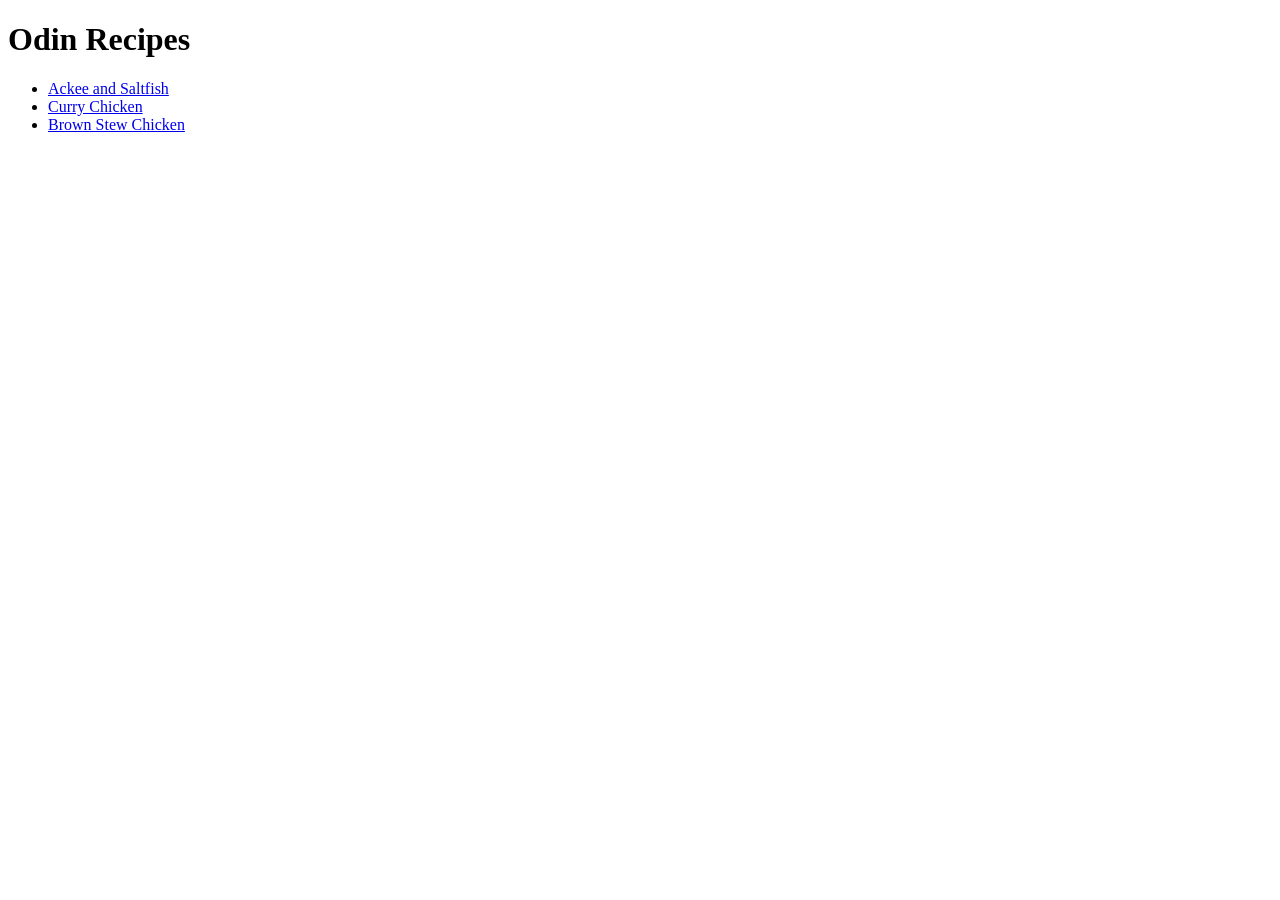
<file: index.html>
<!DOCTYPE html>
<html lang="en">
<head>
    <meta charset="UTF-8">
    <meta name="viewport" content="width=device-width, initial-scale=1.0">
    <title>Odin Recipes</title>
</head>
<body>
  <h1>Odin Recipes</h1>
    <ul>
        <li><a href="recipes/ackee-and-saltfish.html">Ackee and Saltfish</a></li>
        <li><a href="recipes/curry-chicken.html">Curry Chicken</a></li>
        <li><a href="recipes/brown-stew-chicken.html">Brown Stew Chicken</a></li>
    </ul>
</body>
</html>
</file>
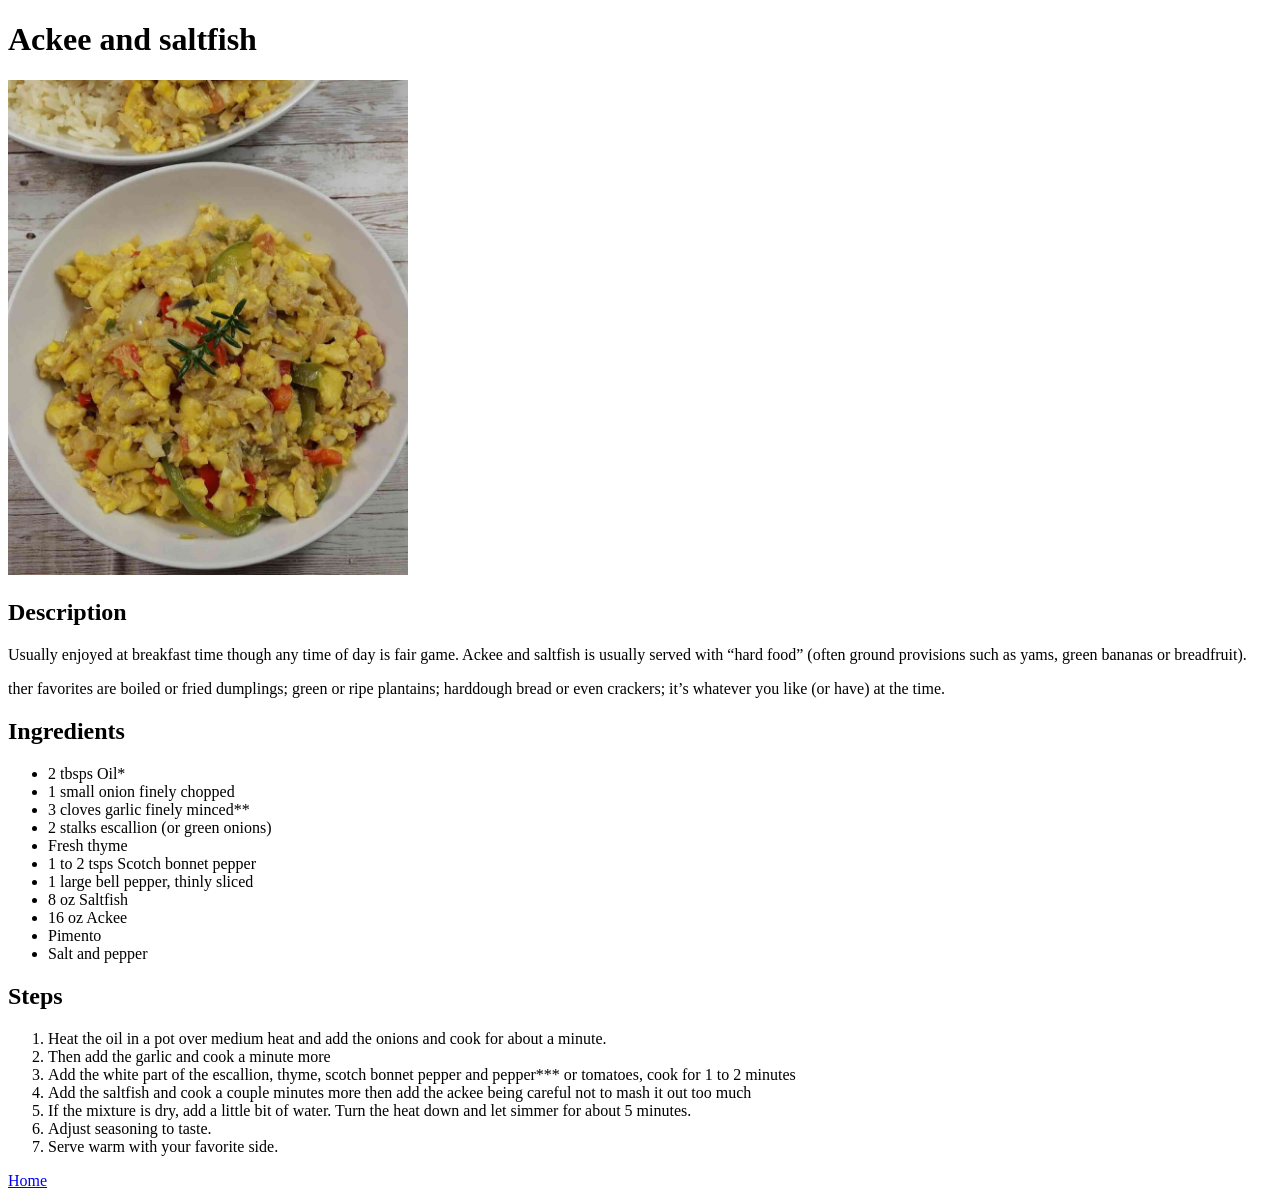
<file: recipes/ackee-and-saltfish.html>
<!DOCTYPE html>
<html lang="en">
<head>
    <meta charset="UTF-8">
    <meta name="viewport" content="width=device-width, initial-scale=1.0">
    <title>Ackee and Saltfish</title>
</head>
<body>
    <h1>Ackee and saltfish</h1>
    <img src="../images/ackee-and-saltfish.jpg" width="400px" alt="Jamaican ackee and saltfish">
    
    <h2>Description</h2>
    <p>Usually enjoyed at breakfast time though any time of day is fair game. Ackee and saltfish is usually served with “hard food” (often ground provisions such as yams, green bananas or breadfruit).</p>
    <p>ther favorites are boiled or fried dumplings; green or ripe plantains; harddough bread or even crackers; it’s whatever you like (or have) at the time.</p>
    <h2>Ingredients</h2>
    <ul>
        <li>2 tbsps Oil*</li>
        <li>1 small onion finely chopped</li>
        <li>3 cloves garlic finely minced**</li>
        <li>2 stalks escallion (or green onions)</li>
        <li>Fresh thyme </li>
        <li>1 to 2 tsps Scotch bonnet pepper </li>
        <li>1 large bell pepper, thinly sliced </li>
        <li>8 oz Saltfish</li>
        <li>16 oz Ackee</li>
        <li>Pimento</li>
        <li>Salt and pepper</li>
    </ul>
    <h2>Steps</h2>
    <ol>
        <li>Heat the oil in a pot over medium heat and add the onions and cook for about a minute.</li>
        <li>Then add the garlic and cook a minute more</li>
        <li>Add the white part of the escallion, thyme, scotch bonnet pepper and pepper*** or tomatoes, cook for 1 to 2 minutes</li>
        <li>Add the saltfish and cook a couple minutes more then add the ackee being careful not to mash it out too much</li>
        <li>If the mixture is dry, add a little bit of water. Turn the heat down and let simmer for about 5 minutes.</li>
        <li>Adjust seasoning to taste.</li>
        <li>Serve warm with your favorite side.</li>
    </ol>
    <a href="../index.html">Home</a>
</body>
</html>
</file>
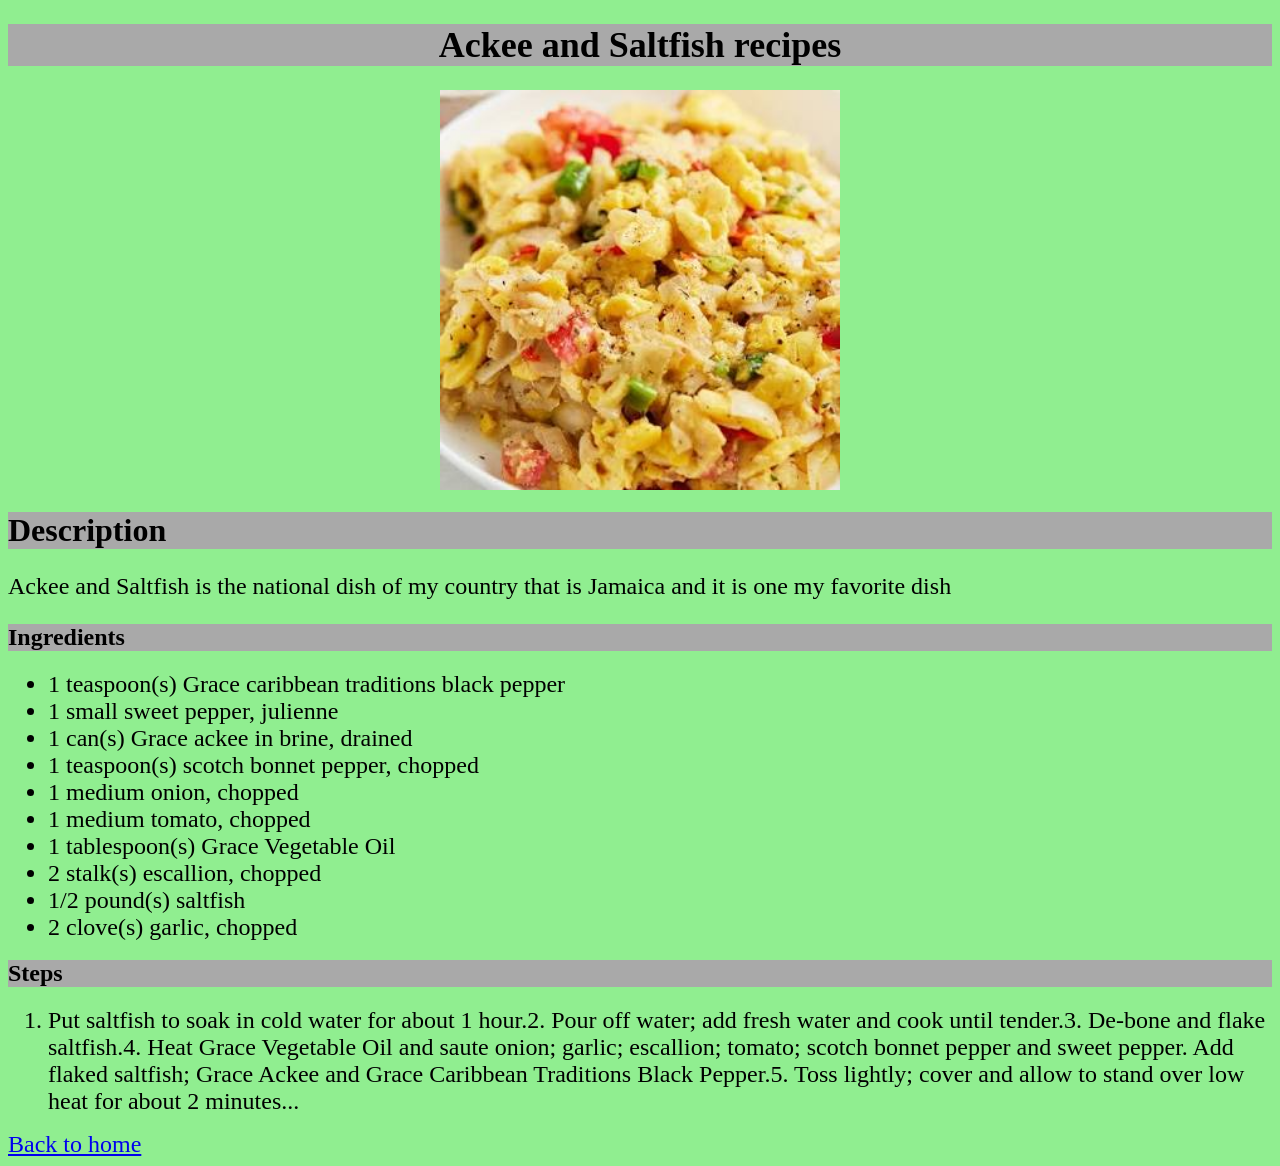
<file: recipes/ackee_and_saltfish.html>
<!DOCTYPE html>
<html lang="en">
<head>
    <meta charset="UTF-8">
    <meta name="viewport" content="device-width, initial-scale=1.0">
    <title>Ackee and Saltfish</title>
    <link rel="stylesheet" href="../css/recipes.css"> 
</head>
<body>
    <h1 class="heading">Ackee and Saltfish recipes</h1>
    <img src="../images/ackee-and-saltfish.jpeg" alt="Ackee and Saltfish">
    <h1>Description</h1>
    <p>Ackee and Saltfish is the national dish of my country that is Jamaica and it is one my favorite dish </p>
    <h2>Ingredients</h2>
    <ul>
        <li>1 teaspoon(s) Grace caribbean traditions black pepper</li>
        <li>1 small sweet pepper, julienne</li>
        <li>1 can(s) Grace ackee in brine, drained</li>
        <li>1 teaspoon(s) scotch bonnet pepper, chopped</li>
        <li>1 medium onion, chopped</li>
        <li>1 medium tomato, chopped</li>
        <li>1 tablespoon(s) Grace Vegetable Oil</li>
        <li>2 stalk(s) escallion, chopped</li>
        <li>1/2 pound(s) saltfish</li>
        <li>2 clove(s) garlic, chopped</li>
    </ul>
    <h2>Steps</h2>
    <ol>
        <li>Put saltfish to soak in cold water for about 1 hour.2. Pour off water; add fresh water and cook until tender.3. De-bone and flake saltfish.4. Heat Grace Vegetable Oil and saute onion; garlic; escallion; tomato; scotch bonnet pepper and sweet pepper. Add flaked saltfish; Grace Ackee and Grace Caribbean Traditions Black Pepper.5. Toss lightly; cover and allow to stand over low heat for about 2 minutes...</li>

    </ol>
    <a href="../index.html">Back to home</a>
</body>
</html>
</file>
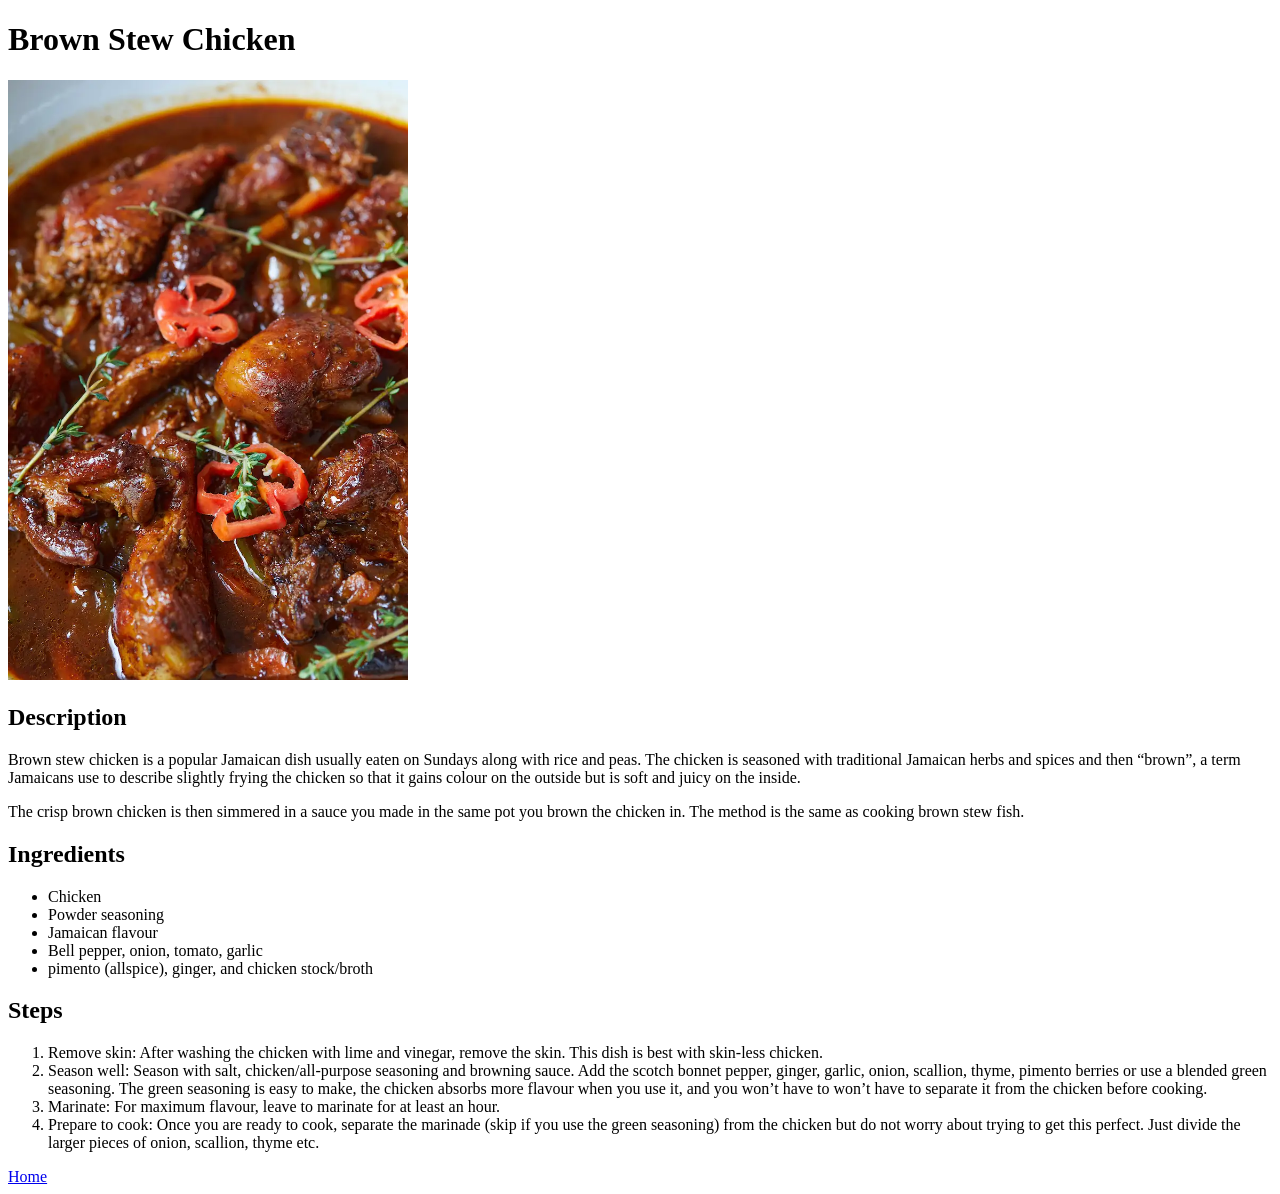
<file: recipes/brown-stew-chicken.html>
<!DOCTYPE html>
<html lang="en">
<head>
    <meta charset="UTF-8">
    <meta name="viewport" content="width=device-width, initial-scale=1.0">
    <title>Brown Stew Chicken</title>
</head>
<body>
    <h1>Brown Stew Chicken</h1>
        <img src="../images/brown-stew-chicken.jpg" width="400px" alt="Jamaican brown stew chicken">
    <h2>Description</h2>
        <p>Brown stew chicken is a popular Jamaican dish usually eaten on Sundays along with rice and peas. The chicken is seasoned with traditional Jamaican herbs and spices and then “brown”, a term Jamaicans use to describe slightly frying the chicken so that it gains colour on the outside but is soft and juicy on the inside.</p>
        <p>The crisp brown chicken is then simmered in a sauce you made in the same pot you brown the chicken in. The method is the same as cooking brown stew fish.</p>
    <h2>Ingredients</h2>
        <ul>
            <li>Chicken</li>
            <li>Powder seasoning</li>
            <li>Jamaican flavour</li>
            <li>Bell pepper, onion, tomato, garlic</li>
            <li>pimento (allspice), ginger, and chicken stock/broth</li>
        </ul>
    <h2>Steps</h2>
        <ol>
            <li>Remove skin: After washing the chicken with lime and vinegar, remove the skin. This dish is best with skin-less chicken.</li>
            <li>Season well: Season with salt, chicken/all-purpose seasoning and browning sauce. Add the scotch bonnet pepper, ginger, garlic, onion, scallion, thyme, pimento berries or use a blended green seasoning. The green seasoning is easy to make, the chicken absorbs more flavour when you use it, and you won’t have to won’t have to separate it from the chicken before cooking.</li>
            <li>Marinate: For maximum flavour, leave to marinate for at least an hour.</li>
            <li>Prepare to cook: Once you are ready to cook, separate the marinade (skip if you use the green seasoning) from the chicken but do not worry about trying to get this perfect. Just divide the larger pieces of onion, scallion, thyme etc.</li>
        </ol>
    <a href="../index.html">Home</a>    
</body>
</html>
</file>
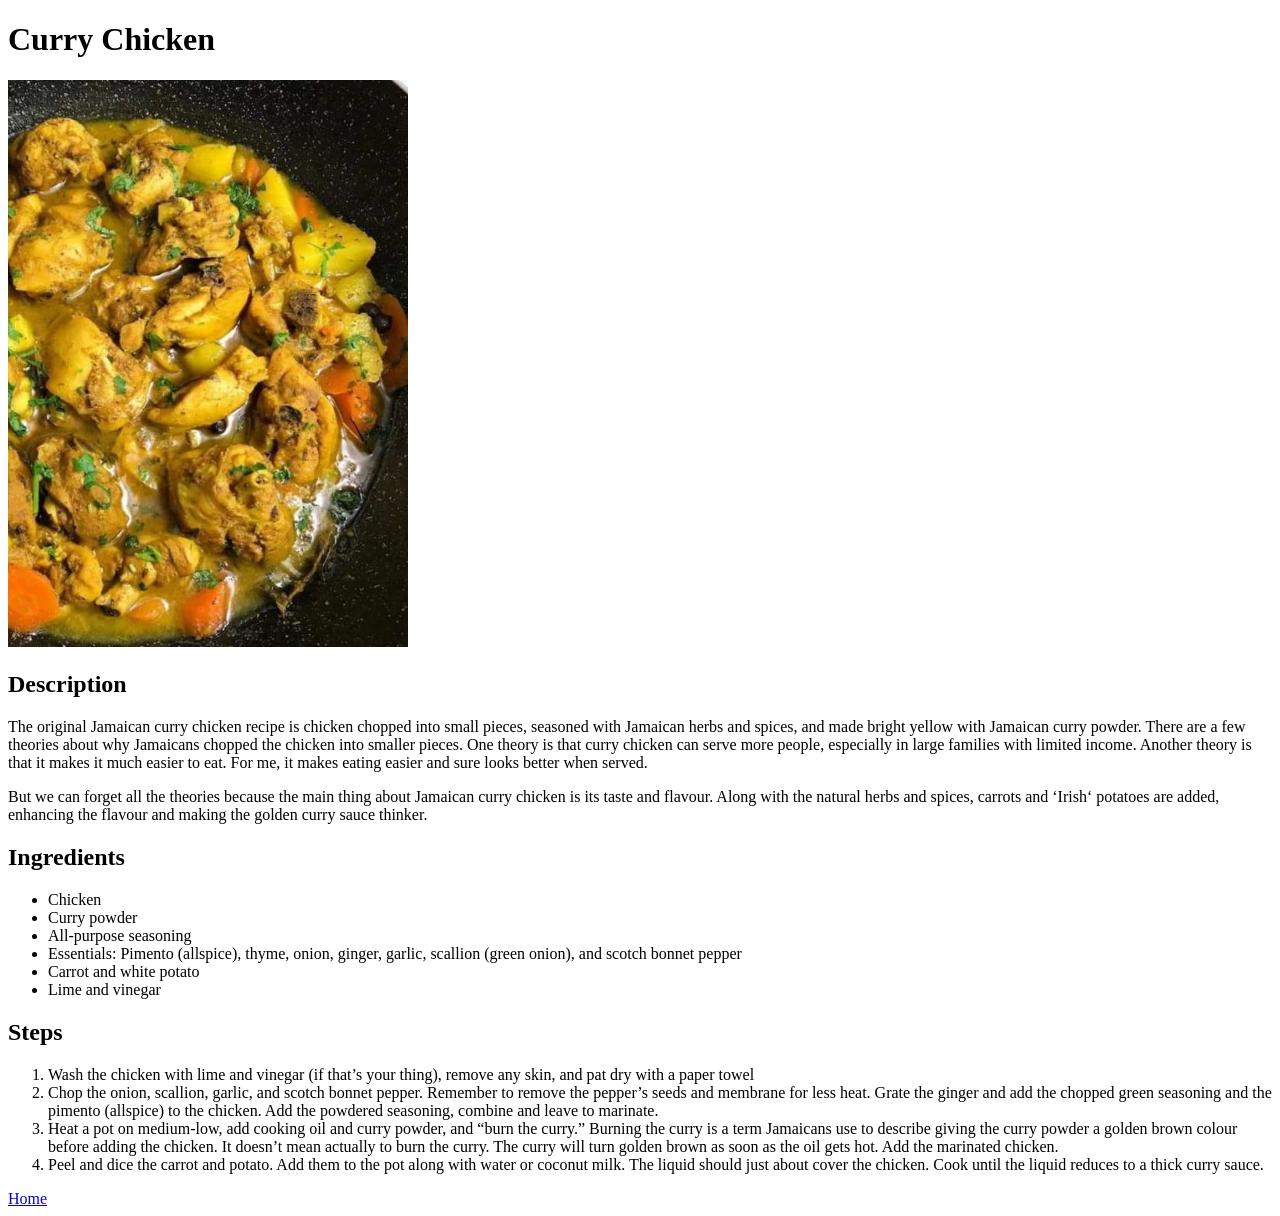
<file: recipes/curry-chicken.html>
<!DOCTYPE html>
<html lang="en">
<head>
    <meta charset="UTF-8">
    <meta name="viewport" content="width=device-width, initial-scale=1.0">
    <title>Curry Chicken</title>
</head>
<body>
    <h1>Curry Chicken</h1>
        <img src="../images/curry-chicken.jpg" width="400px" alt="Jamaican curry chicken">
        <h2>Description</h2>
        <p>The original Jamaican curry chicken recipe is chicken chopped into small pieces, seasoned with Jamaican herbs and spices, and made bright yellow with Jamaican curry powder. There are a few theories about why Jamaicans chopped the chicken into smaller pieces. One theory is that curry chicken can serve more people, especially in large families with limited income. Another theory is that it makes it much easier to eat. For me, it makes eating easier and sure looks better when served.</p>
        <p>But we can forget all the theories because the main thing about Jamaican curry chicken is its taste and flavour. Along with the natural herbs and spices, carrots and ‘Irish‘ potatoes are added, enhancing the flavour and making the golden curry sauce thinker. </p>
    <h2>Ingredients</h2>
        <ul>
            <li>Chicken</li>
            <li>Curry powder</li>
            <li>All-purpose seasoning</li>
            <li>Essentials: Pimento (allspice), thyme, onion, ginger, garlic, scallion (green onion), and scotch bonnet pepper</li>
            <li>Carrot and white potato</li>
            <li>Lime and vinegar</li>
        </ul>
    <h2>Steps</h2>
        <ol>
            <li>Wash the chicken with lime and vinegar (if that’s your thing), remove any skin, and pat dry with a paper towel</li>
            <li>Chop the onion, scallion, garlic, and scotch bonnet pepper. Remember to remove the pepper’s seeds and membrane for less heat. Grate the ginger and add the chopped green seasoning and the pimento (allspice) to the chicken. Add the powdered seasoning, combine and leave to marinate.</li>
            <li>Heat a pot on medium-low, add cooking oil and curry powder, and “burn the curry.” Burning the curry is a term Jamaicans use to describe giving the curry powder a golden brown colour before adding the chicken. It doesn’t mean actually to burn the curry. The curry will turn golden brown as soon as the oil gets hot. Add the marinated chicken.</li>
            <li>Peel and dice the carrot and potato. Add them to the pot along with water or coconut milk. The liquid should just about cover the chicken. Cook until the liquid reduces to a thick curry sauce.</li>
        </ol>
    <a href="../index.html">Home</a>
</body>
</html>
</file>
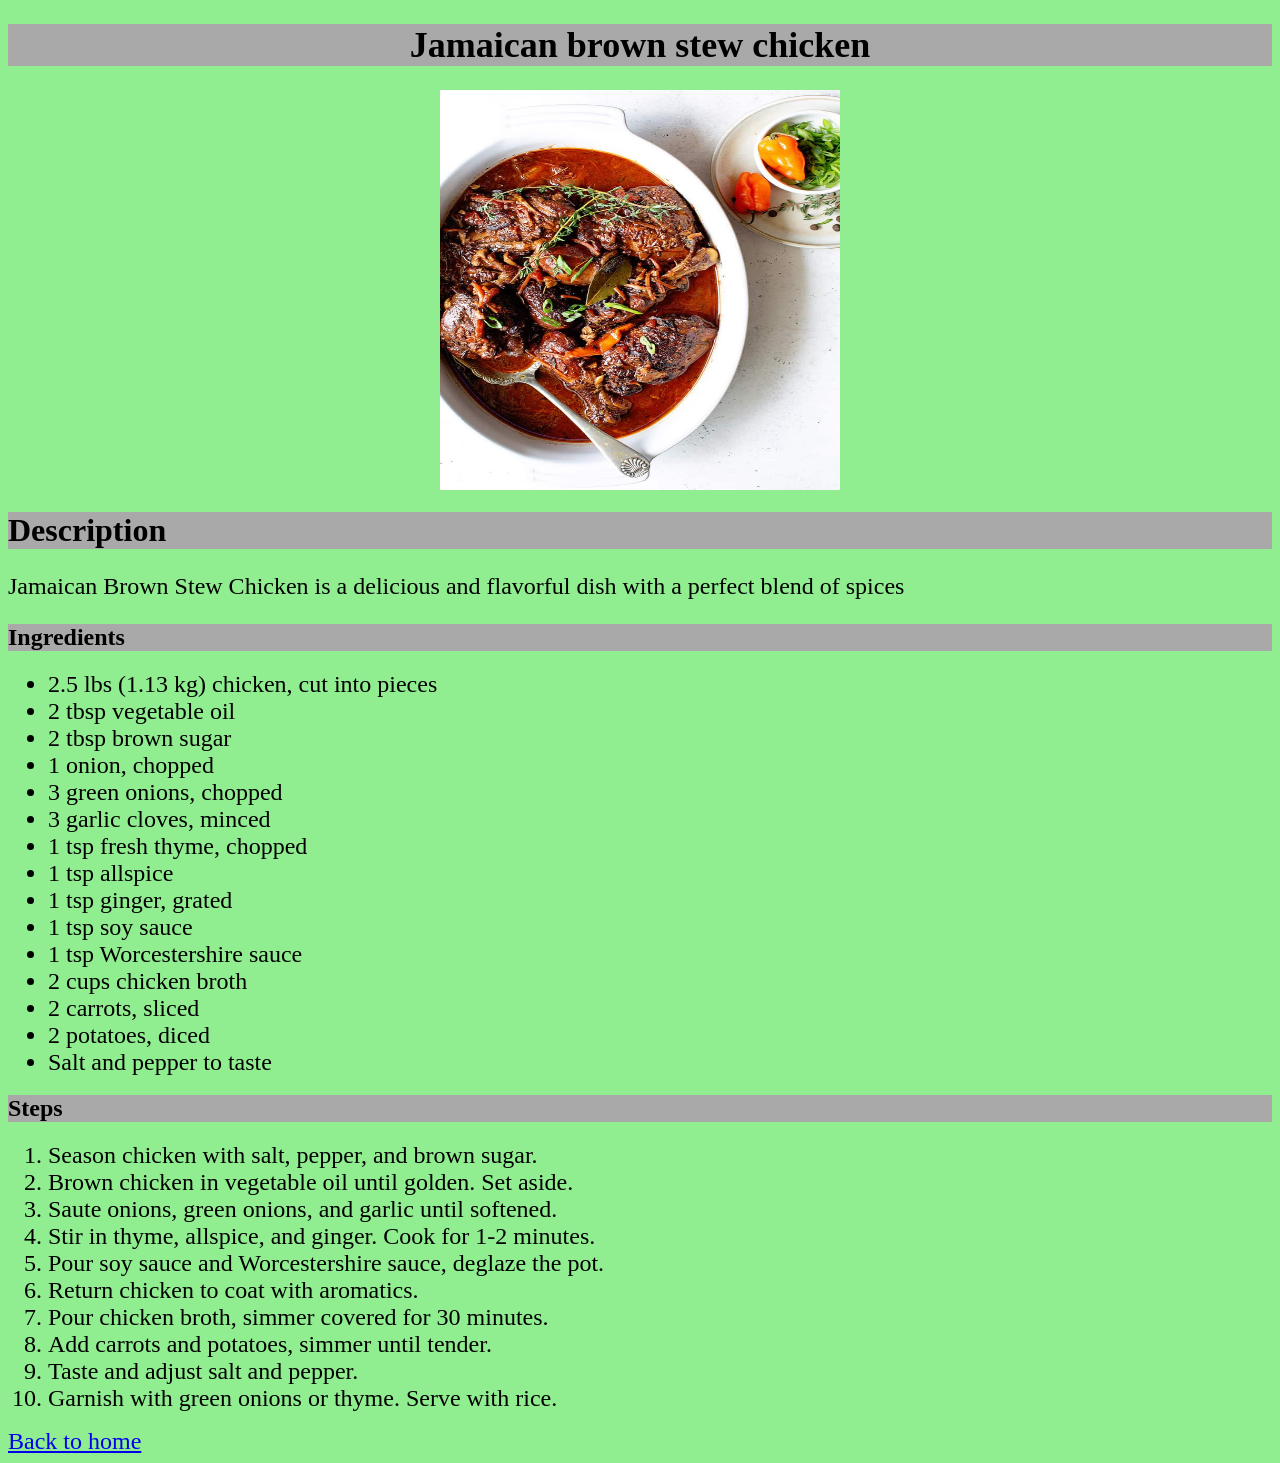
<file: recipes/jamaican_brown_stew_chicken.html>
<!DOCTYPE html>
<html lang="en">
<head>
    <meta charset="UTF-8">
    <meta name="viewport" content="width=device-width, initial-scale=1.0">
    <title>Jamaican brown stew chicken</title>
    <link rel="stylesheet" href="../css/recipes.css">
</head>
<body>
    <h1 class="heading">Jamaican brown stew chicken</h1>
    <img src="../images/jamaican_brown_stew_chicken.jpeg" alt="Jamaican brown stew chicken" width="350" length="350"></a>
    <h1> Description</h1>
    <P> Jamaican Brown Stew Chicken is a delicious and flavorful dish with a perfect blend of spices</P>
    <h2>Ingredients</h2>
    <ul>
        <li>2.5 lbs (1.13 kg) chicken, cut into pieces</li>
        <li>2 tbsp vegetable oil</li>
        <li>2 tbsp brown sugar</li>
        <li>1 onion, chopped</li>
        <li>3 green onions, chopped</li>
        <li>3 garlic cloves, minced</li>
        <li>1 tsp fresh thyme, chopped</li>
        <li>1 tsp allspice</li>
        <li>1 tsp ginger, grated</li>
        <li>1 tsp soy sauce</li>
        <li>1 tsp Worcestershire sauce</li>
        <li>2 cups chicken broth</li>
        <li>2 carrots, sliced</li>
        <li>2 potatoes, diced</li>
        <li>Salt and pepper to taste</li>    
    </ul>
    <h2>Steps</h2>
    <ol>
        <li>Season chicken with salt, pepper, and brown sugar.</li>
        <li>Brown chicken in vegetable oil until golden. Set aside.</li>
        <li>Saute onions, green onions, and garlic until softened.</li>
        <li>Stir in thyme, allspice, and ginger. Cook for 1-2 minutes.</li>
        <li>Pour soy sauce and Worcestershire sauce, deglaze the pot.</li>
        <li>Return chicken to coat with aromatics.</li>
        <li>Pour chicken broth, simmer covered for 30 minutes.</li>
        <li>Add carrots and potatoes, simmer until tender.</li>
        <li>Taste and adjust salt and pepper.</li>
        <li>Garnish with green onions or thyme. Serve with rice.</li>

    </ol>
    <a href="../index.html">Back to home</a>
</body>
</html>
</file>
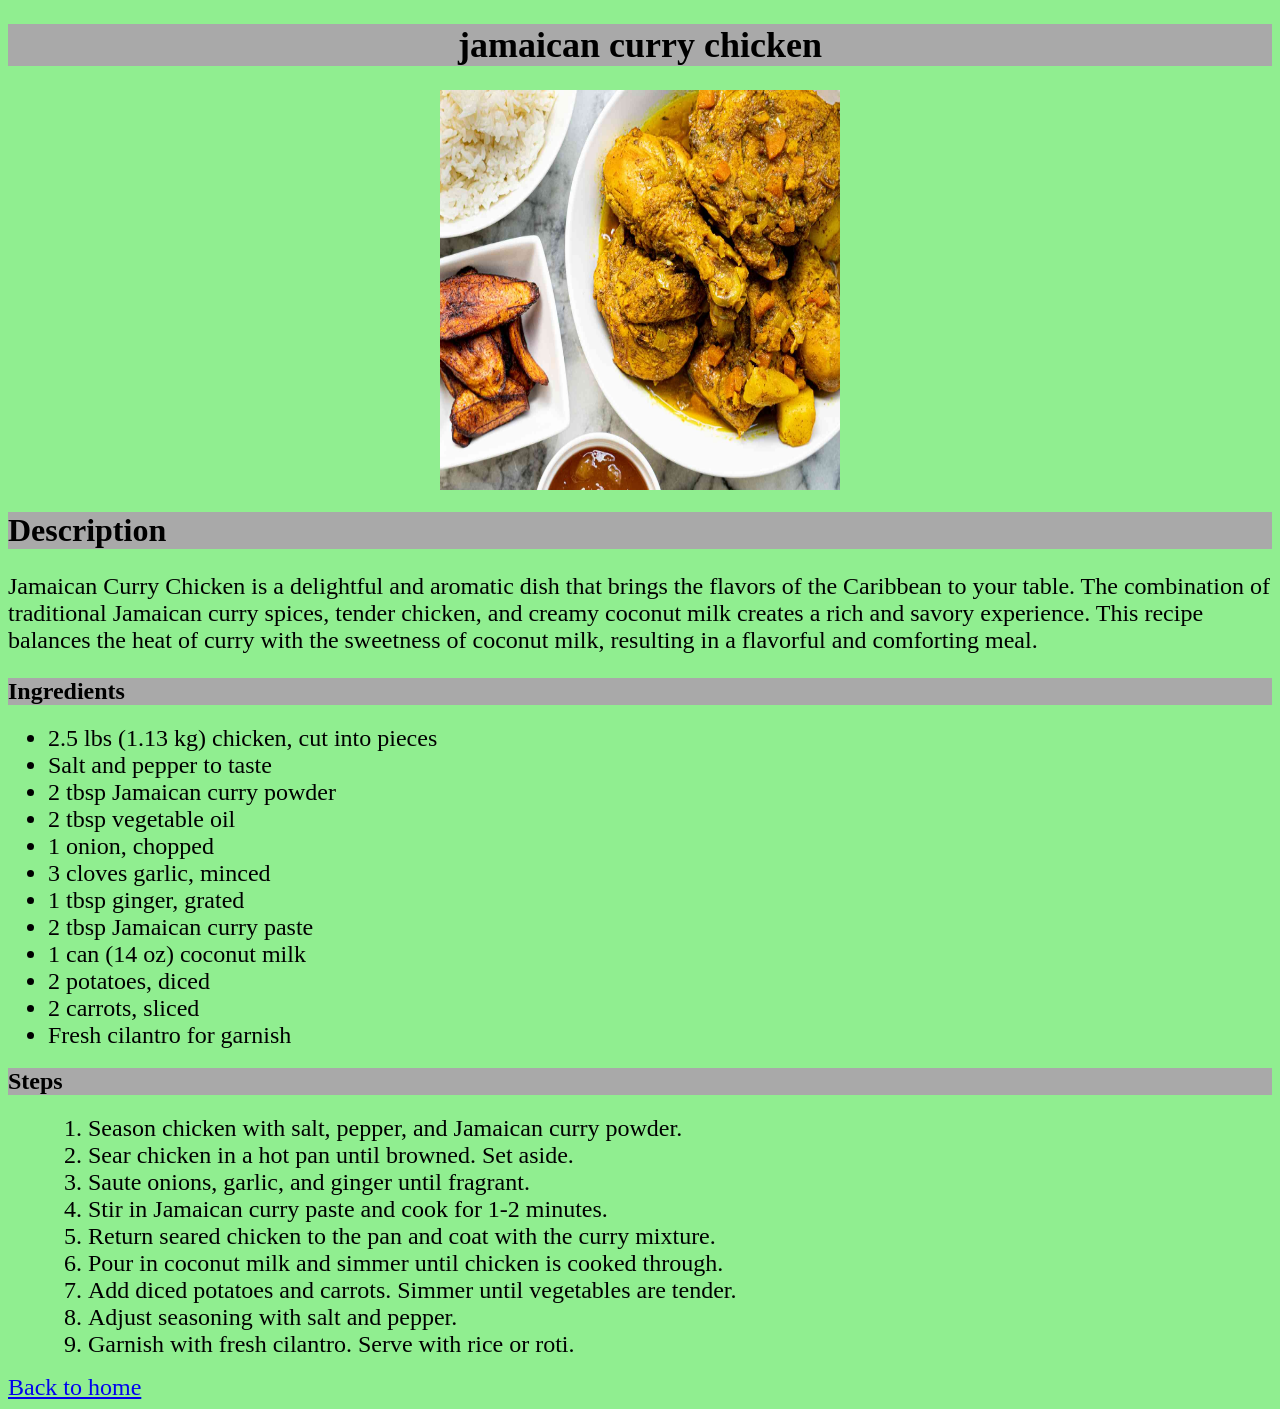
<file: recipes/jamaican_curry_chicken.html>
<!DOCTYPE html>
<html lang="en">
<head>
    <meta charset="UTF-8">
    <meta name="viewport" content="width=device-width, initial-scale=1.0">
    <title>Jamaican curry chicken</title>
    <link rel="stylesheet" href="../css/recipes.css">

</head>
<body>
    <h1 class="heading">jamaican curry chicken</h1>
    <img src="../images/jamaican_curry_chicken.jpeg" alt="Jamaican curry chicken" height="300" width="300">
    <h1>Description</h1>
    <p>Jamaican Curry Chicken is a delightful and aromatic dish that brings the flavors of the Caribbean to your table. The combination of traditional Jamaican curry spices, tender chicken, and creamy coconut milk creates a rich and savory experience. This recipe balances the heat of curry with the sweetness of coconut milk, resulting in a flavorful and comforting meal.</p>
    <h2>Ingredients</h2>
    <ul>
        <li>2.5 lbs (1.13 kg) chicken, cut into pieces</li>
        <li>Salt and pepper to taste</li>
        <li>2 tbsp Jamaican curry powder</li>
        <li>2 tbsp vegetable oil</li>
        <li>1 onion, chopped</li>
        <li>3 cloves garlic, minced</li>
        <li>1 tbsp ginger, grated</li>
        <li>2 tbsp Jamaican curry paste</li>
        <li>1 can (14 oz) coconut milk</li>
        <li>2 potatoes, diced</li>
        <li>2 carrots, sliced</li>
        <li>Fresh cilantro for garnish</li>
        
    </ul>
    <h2>Steps</h2>
    <ol>
        <ol>
            <li>Season chicken with salt, pepper, and Jamaican curry powder.</li>
            <li>Sear chicken in a hot pan until browned. Set aside.</li>
            <li>Saute onions, garlic, and ginger until fragrant.</li>
            <li>Stir in Jamaican curry paste and cook for 1-2 minutes.</li>
            <li>Return seared chicken to the pan and coat with the curry mixture.</li>
            <li>Pour in coconut milk and simmer until chicken is cooked through.</li>
            <li>Add diced potatoes and carrots. Simmer until vegetables are tender.</li>
            <li>Adjust seasoning with salt and pepper.</li>
            <li>Garnish with fresh cilantro. Serve with rice or roti.</li>
        </ol>
        
    </ol>
    <a href="../index.html">Back to home</a>
</body>
</html>
</file>
<file: css/recipes.css>
.heading {
    text-align: center;
    font-size: 36px;
}

img {
    display: block;
    margin-left: auto;
    margin-right: auto;
    width: 400px;
    height: 400px;
}

h1, h2 {
    background-color: darkgray;
}

* {
    background-color: lightgreen;
}

p, li, a {
    font-size: 24px;
}
</file>
